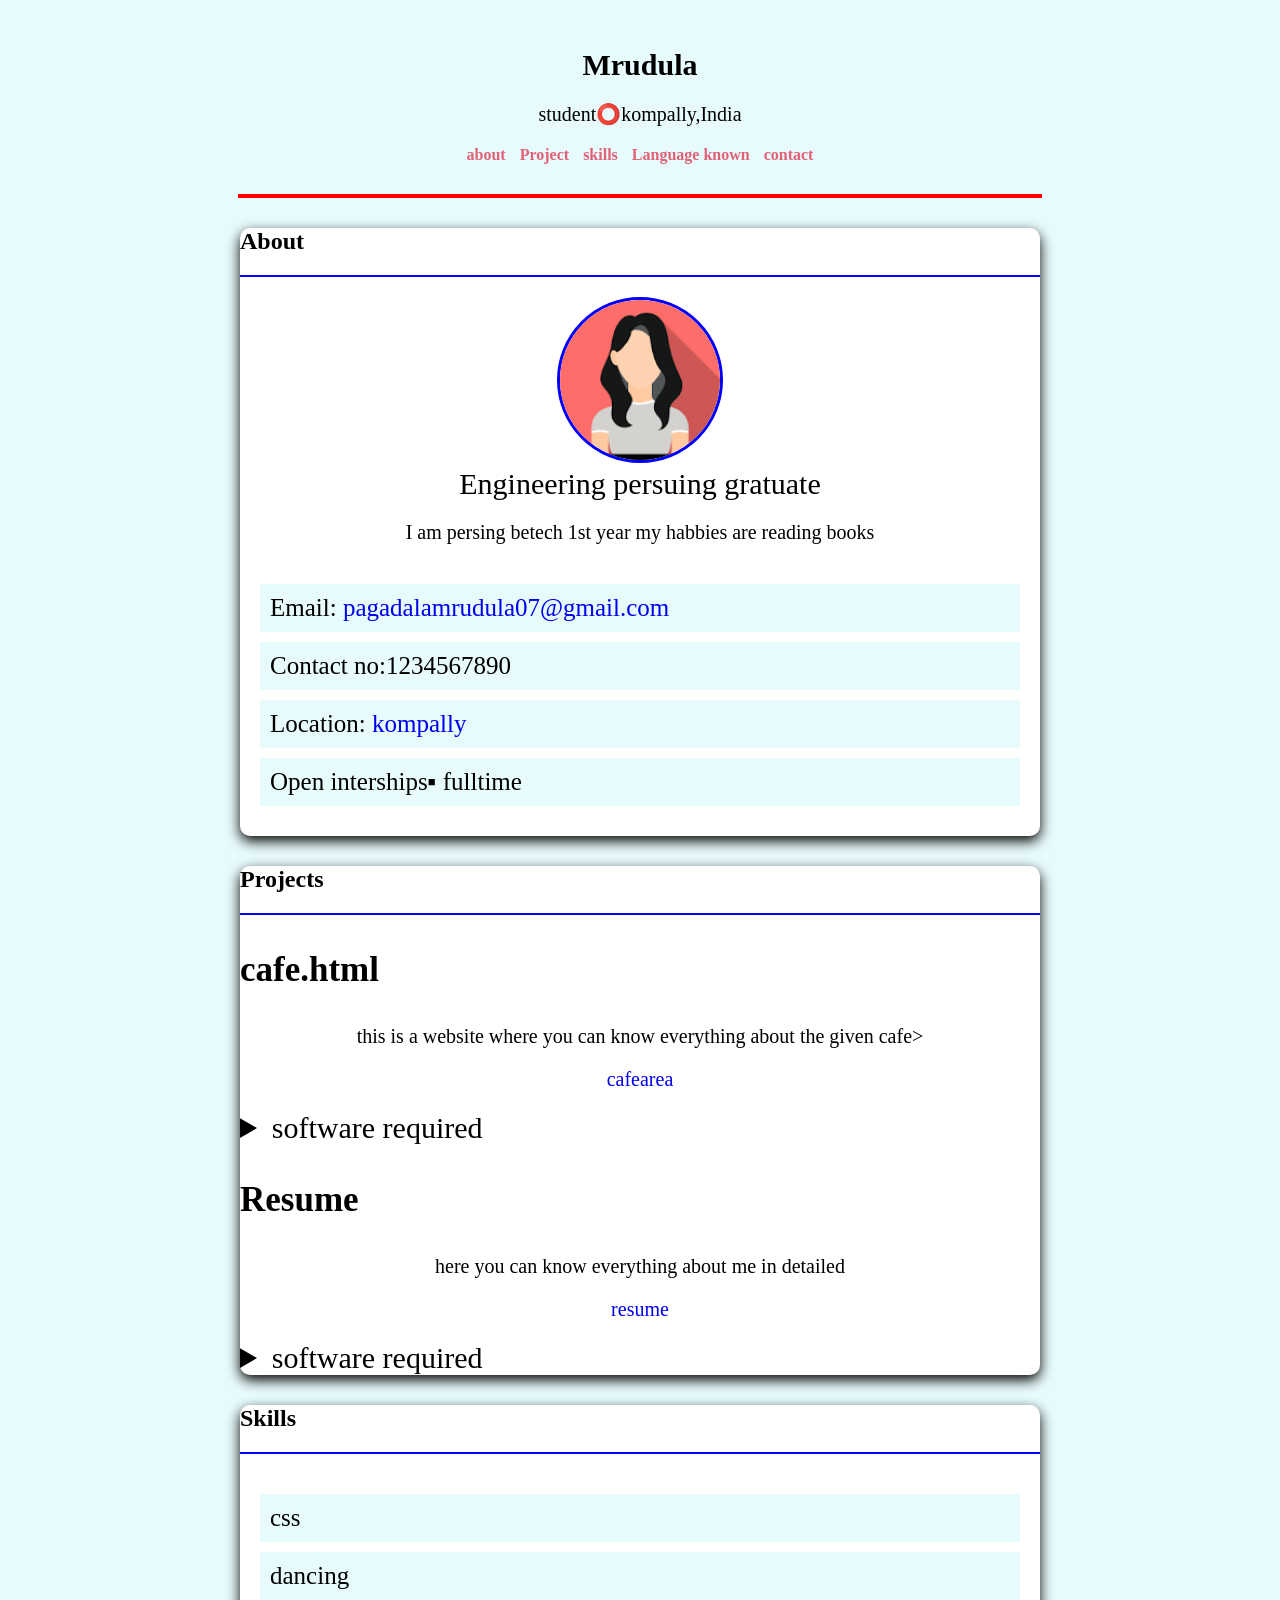
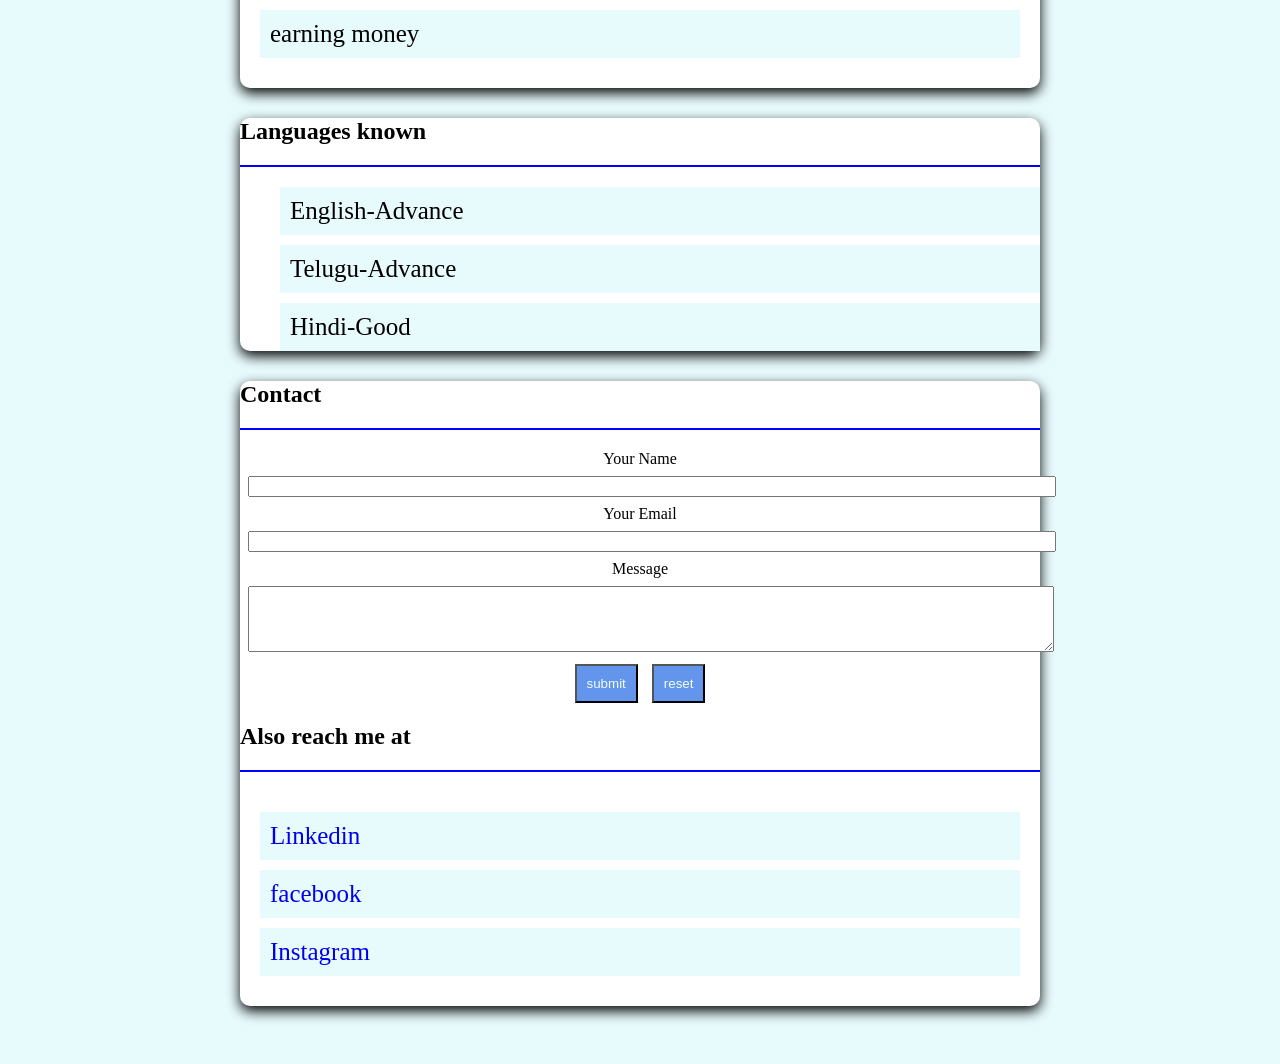
<file: index.html>
<!DOCTYPE html>
<html>
    <head>
        <title>Portofolio</title>
        <link rel="stylesheet" href="portfolio.css">
    </head>
    <body>
        <h1>Mrudula</h1>
        <p>student⭕kompally,India</p>
        <nav>
            <a href="#About">about</a>
            <a href="#Project">Project</a>
            <a href="#Skills">skills</a>
            <a href="Language">Language known</a>
            <a href="Contact">contact</a>
        </nav><hr>
        <section id="About">
            <h2>About</h2>
            <figure>
                <img src="mru.png" height="160" width="160">
                <figcaption>
                    Engineering persuing gratuate
                </figcaption>
            </figure>
            <p>
                I am persing betech 1st year my habbies are reading books
            </p>
            <ul>
                <li>Email:<a href="mailto:pagadalamrudula07@gmail.com"> pagadalamrudula07@gmail.com</a></li>
                <li>Contact no:1234567890</li>
                <li>Location: <a href="https://en.wikipedia.org/wiki/Kompally">kompally</a></li>
                <li> Open interships▪️ fulltime </li>
            </ul>
        </section>
        <section id = "project">
            <h2>
                Projects
            </h2>
            <article>
                
                <h3> cafe.html</h3>
                <p>this is a website where you can know everything about the given cafe></p>
                <p><a href="https://www.westside.com"> cafearea</a></p>
                <details>
        <summary>
            software required
        </summary>
       < ul>
            <li>html</li>
            <li>css</li>
            <li> vs code</li>
        </ul>
                </details>
            </article>
            <article>
                <h3>Resume</h3>
                <p>here you can know everything about me in detailed</p>
                <p><a href="mru.html"> resume</a></p>
                <details>
                    <summary>
                    software required  
                     </summary> 
                <ul>
                   <li>html</li 
                    <li>CSS</li>
                    <li> vs code</li>
                </ul>
                </details>
            </article>
        </section>
        <section id="Skills">
            <h2>Skills</h2>
            <ul>
        <li>css</li>
        <li>dancing</li>
        <li>earning money</li>
            </ul>
        </section>
        <section id="Languages known">
            <h2>Languages known</h2>
            <ol>
                <li>English-Advance</li>
                <Li>Telugu-Advance</Li>
                <li>Hindi-Good</li>
            </ol>
        </section>
        <section id="Contact">
            <h2>Contact</h2>
            <form>
                <label for="Name">
                Your Name
                </label><br>
                <input type="text" Name="client name" id="Name"> <br>
                <label for="Email">
                    Your Email
                </label><br>
                <input type="text" Email="client email" id="Email" ><br>
                <label for="Message"> Message</label><br>
                    <textarea rows="4 " cols="4" name="Message" id="Message"></textarea><br>
                    <button type="submit"> submit</button>
                    <button type="reset">reset</button>
            </form>
            <h2>Also reach me at </h2>
            <ul>
                <li><a href="https://www.linkedin.com/">Linkedin</a></li>
                <li><a href="https://www.facebook.com/">facebook</a></li>
                <li><a href="https://www.instagram.com/">Instagram</a></li>
            </ul>
        </section>
    </body>
</html>
</file>
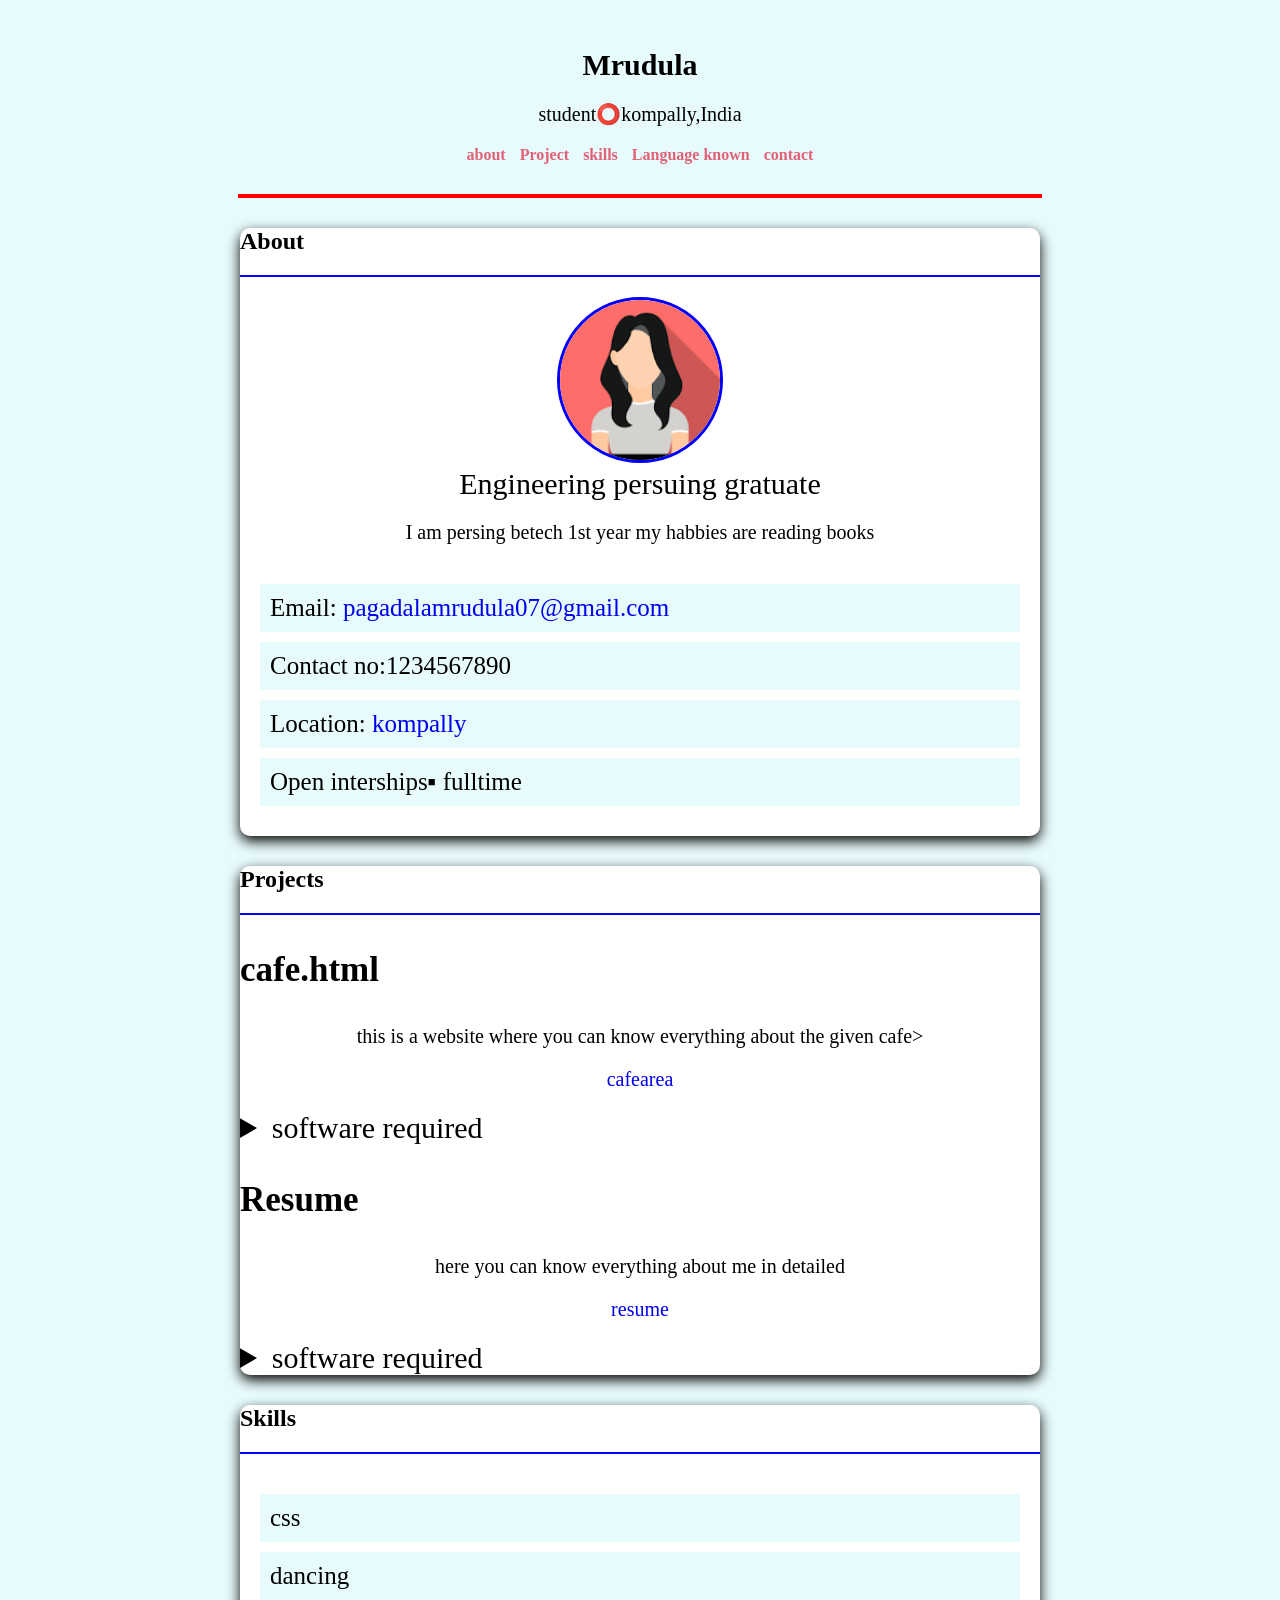
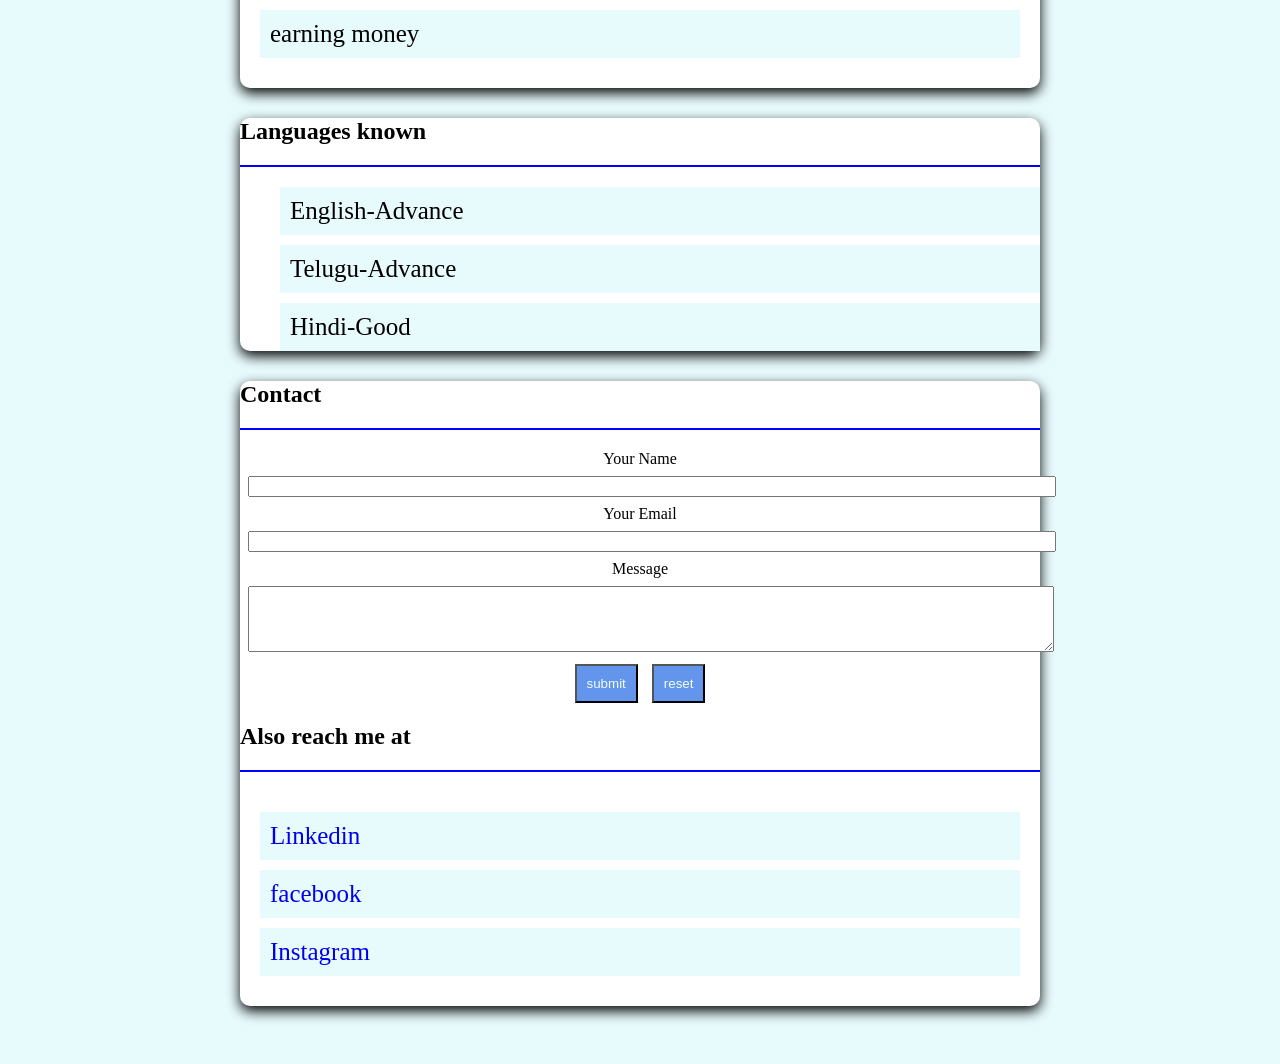
<file: portofolio.html>
<!DOCTYPE html>
<html>
    <head>
        <title>Portofolio</title>
        <link rel="stylesheet" href="portfolio.css">
    </head>
    <body>
        <h1>Mrudula</h1>
        <p>student⭕kompally,India</p>
        <nav>
            <a href="#About">about</a>
            <a href="#Project">Project</a>
            <a href="#Skills">skills</a>
            <a href="Language">Language known</a>
            <a href="Contact">contact</a>
        </nav><hr>
        <section id="About">
            <h2>About</h2>
            <figure>
                <img src="mru.png" height="160" width="160">
                <figcaption>
                    Engineering persuing gratuate
                </figcaption>
            </figure>
            <p>
                I am persing betech 1st year my habbies are reading books
            </p>
            <ul>
                <li>Email:<a href="mailto:pagadalamrudula07@gmail.com"> pagadalamrudula07@gmail.com</a></li>
                <li>Contact no:1234567890</li>
                <li>Location: <a href="https://en.wikipedia.org/wiki/Kompally">kompally</a></li>
                <li> Open interships▪️ fulltime </li>
            </ul>
        </section>
        <section id = "project">
            <h2>
                Projects
            </h2>
            <article>
                
                <h3> cafe.html</h3>
                <p>this is a website where you can know everything about the given cafe></p>
                <p><a href="https://www.westside.com"> cafearea</a></p>
                <details>
        <summary>
            software required
        </summary>
       < ul>
            <li>html</li>
            <li>css</li>
            <li> vs code</li>
        </ul>
                </details>
            </article>
            <article>
                <h3>Resume</h3>
                <p>here you can know everything about me in detailed</p>
                <p><a href="mru.html"> resume</a></p>
                <details>
                    <summary>
                    software required  
                     </summary> 
                <ul>
                   <li>html</li 
                    <li>CSS</li>
                    <li> vs code</li>
                </ul>
                </details>
            </article>
        </section>
        <section id="Skills">
            <h2>Skills</h2>
            <ul>
        <li>css</li>
        <li>dancing</li>
        <li>earning money</li>
            </ul>
        </section>
        <section id="Languages known">
            <h2>Languages known</h2>
            <ol>
                <li>English-Advance</li>
                <Li>Telugu-Advance</Li>
                <li>Hindi-Good</li>
            </ol>
        </section>
        <section id="Contact">
            <h2>Contact</h2>
            <form>
                <label for="Name">
                Your Name
                </label><br>
                <input type="text" Name="client name" id="Name"> <br>
                <label for="Email">
                    Your Email
                </label><br>
                <input type="text" Email="client email" id="Email" ><br>
                <label for="Message"> Message</label><br>
                    <textarea rows="4 " cols="4" name="Message" id="Message"></textarea><br>
                    <button type="submit"> submit</button>
                    <button type="reset">reset</button>
            </form>
            <h2>Also reach me at </h2>
            <ul>
                <li><a href="https://www.linkedin.com/">Linkedin</a></li>
                <li><a href="https://www.facebook.com/">facebook</a></li>
                <li><a href="https://www.instagram.com/">Instagram</a></li>
            </ul>
        </section>
    </body>
</html>
</file>
<file: portfolio.css>
body{
    background-color: #e7fafc; padding:20px;
}
h1{
    text-align: center;font-size: 30px;
}
h1:hover{
    text-decoration: line-through; 
}
p{
    text-align: center;font-size: 20px;
}
nav{
    text-align: center;
}
nav a{
padding:5px;font-weight: bold;
     text-decoration: none; color: rgb(226, 97, 118);
}
nav a:hover{
background-color: rgb(226, 97, 118);color:white;
}
section{
    background-color: white;;width:800px;
    margin:30px auto;border-radius: 10px;
    padding:20px auto;box-shadow: 0 5px 13px black; 
}
hr{
    margin:30px auto;width:800px;border:2px solid red;
}
figure{
    text-align: center;
}
figure img{
    border-radius: 50%; border:3px solid blue ;
}
figure img:hover{
    box-shadow: #e7fafc; color: aqua;
    }
figcaption{
    font-size: 30px;
}
section ul{
    text-align: center; padding: 20px;
}
section h2{
    border-bottom: 2px solid blue; padding-bottom: 20px;
}
article:hover{
    background-color: white; padding: 20px; margin : 20px; border-left: 4px blue solid; border-radius: 10px ;
    transition:all 0.5 ease;
}
h3{
    font-size: 35px;
}
summary{
    font-size: 30px;
}
li{
    background-color:#e7fafc; margin-bottom: 10px; padding: 10px; font-size: 25px; text-align :left ;
}
ul,ol{
    list-style-type: none; 
}
form{
 text-align: center;
}
input,textarea{
    width: 100%; margin: 8px;
}
button {
    background-color: cornflowerblue; color: azure; padding: 10px; margin-inline: 5px; border-color: black;
}
button:hover{
    background-color:rgb(140, 140, 231);color: white;
}
a{
    text-decoration: none;
}
</file>
